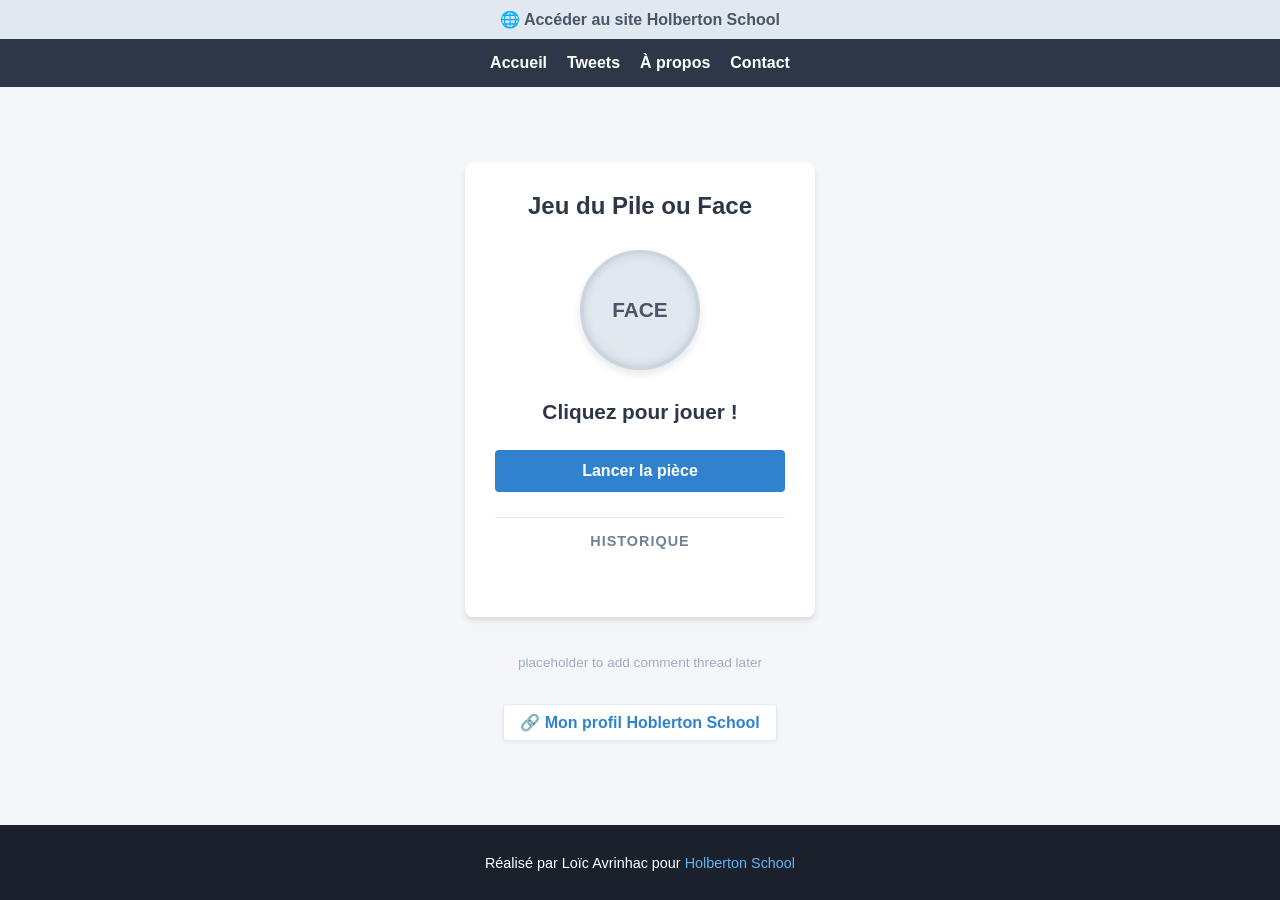
<file: index.html>
<!DOCTYPE html>
<html lang="fr">
<head>
    <meta charset="UTF-8">
    <meta name="viewport" content="width=device-width, initial-scale=1.0">
    <title>Jeu du Pile ou Face</title>
    <style>
        /* --- BASES DE LA PAGE --- */
        body {
            background-color: #f4f6f9;
            color: #333;
            font-family: Arial, sans-serif;
            margin: 0;
            padding: 0;
            display: flex;
            flex-direction: column;
            min-height: 100vh;
        }

        /* --- LIEN TOP OBLIGATOIRE --- */
        .top-link {
            text-align: center;
            padding: 10px;
            background-color: #e2e8f0;
        }
        .top-link a {
            color: #4a5568;
            font-weight: bold;
            text-decoration: none;
        }

        /* --- NAVIGATION --- */
        header {
            background-color: #2d3748;
            padding: 15px;
        }
        header ul {
            list-style: none;
            margin: 0;
            padding: 0;
            display: flex;
            justify-content: center;
            gap: 20px;
        }
        header ul li a {
            color: #fff;
            text-decoration: none;
            font-weight: bold;
        }
        header ul li a:hover {
            color: #cbd5e0;
        }

        /* --- CADRE DU JEU --- */
        main {
            flex: 1;
            display: flex;
            flex-direction: column;
            align-items: center;
            justify-content: center;
            padding: 20px;
        }

        article {
            background-color: #fff;
            padding: 30px;
            border-radius: 8px;
            box-shadow: 0 4px 6px rgba(0,0,0,0.1);
            text-align: center;
            max-width: 350px;
            width: 100%;
            box-sizing: border-box;
        }

        h2 {
            margin-top: 0;
            color: #2d3748;
        }

        /* --- VISUEL DE LA PIECE --- */
        .coin-container {
            perspective: 1000px;
            margin: 30px auto;
            width: 120px;
            height: 120px;
        }

        .coin {
            width: 100%;
            height: 100%;
            position: relative;
            transform-style: preserve-3d;
            transition: transform 1.2s cubic-bezier(0.2, 0.8, 0.3, 1);
        }

        .coin-face {
            position: absolute;
            width: 100%;
            height: 100%;
            border-radius: 50%;
            backface-visibility: hidden;
            display: flex;
            align-items: center;
            justify-content: center;
            font-weight: bold;
            font-size: 1.3rem;
            border: 4px solid #cbd5e0;
            box-sizing: border-box;
            box-shadow: inset 0 0 10px rgba(0,0,0,0.1), 0 4px 8px rgba(0,0,0,0.1);
        }

        /* Face "FACE" (Argentée) */
        .coin-face.face {
            background-color: #e2e8f0;
            color: #4a5568;
            transform: rotateY(0deg);
        }

        /* Face "PILE" (Dorée) */
        .coin-face.pile {
            background-color: #f6ad55;
            color: #744210;
            border-color: #ed8936;
            transform: rotateY(180deg);
        }

        /* --- TEXTE DU RESULTAT --- */
        .result {
            font-size: 1.3rem;
            font-weight: bold;
            margin: 20px 0;
            min-height: 30px;
            color: #2d3748;
        }

        /* --- BOUTON DE LANCER --- */
        .btn {
            background-color: #3182ce;
            color: #fff;
            border: none;
            padding: 12px 30px;
            font-size: 1rem;
            font-weight: bold;
            border-radius: 4px;
            cursor: pointer;
            width: 100%;
            transition: background-color 0.2s;
            margin-bottom: 25px;
        }
        .btn:hover {
            background-color: #2b6cb0;
        }
        .btn:disabled {
            background-color: #cbd5e0;
            cursor: not-allowed;
        }

        /* --- ZONE HISTORIQUE --- */
        .history-box {
            border-top: 1px solid #e2e8f0;
            padding-top: 15px;
        }
        .history-title {
            font-size: 0.9rem;
            font-weight: bold;
            color: #718096;
            text-transform: uppercase;
            letter-spacing: 1px;
            margin-bottom: 10px;
        }
        .history-list {
            display: flex;
            justify-content: center;
            gap: 8px;
            min-height: 28px;
        }
        .history-badge {
            width: 28px;
            height: 28px;
            border-radius: 50%;
            display: flex;
            align-items: center;
            justify-content: center;
            font-weight: bold;
            font-size: 0.85rem;
            box-shadow: 0 2px 4px rgba(0,0,0,0.1);
            animation: fadeIn 0.3s ease-out;
        }
        .badge-pile {
            background-color: #f6ad55;
            color: #744210;
            border: 1px solid #ed8936;
        }
        .badge-face {
            background-color: #e2e8f0;
            color: #4a5568;
            border: 1px solid #cbd5e0;
        }

        @keyframes fadeIn {
            from { opacity: 0; transform: scale(0.5); }
            to { opacity: 1; transform: scale(1); }
        }

        /* --- BLOC BAS DE PAGE & LIEN SUPPLÉMENTAIRE --- */
        aside {
            margin-top: 25px;
            font-size: 0.85rem;
            color: #a0aec0;
            text-align: center;
        }

        .bottom-link-container {
            margin-top: 20px;
            margin-bottom: 10px;
            text-align: center;
        }

        .bottom-school-link {
            display: inline-block;
            color: #3182ce;
            font-weight: bold;
            text-decoration: none;
            padding: 8px 16px;
            background-color: #fff;
            border: 1px solid #e2e8f0;
            border-radius: 4px;
            box-shadow: 0 2px 4px rgba(0,0,0,0.05);
            transition: all 0.2s;
        }

        .bottom-school-link:hover {
            color: #2b6cb0;
            background-color: #edf2f7;
            border-color: #cbd5e0;
        }

        footer {
            background-color: #1a202c;
            color: #fff;
            text-align: center;
            padding: 15px;
            font-size: 0.9rem;
        }
        footer a {
            color: #63b3ed;
            text-decoration: none;
        }
    </style>
</head>
<body>

    <div class="top-link">
        <a href="https://layrinhac01-creator.github.io/Mon-site-HolbertonSchool/" target="_blank">🌐 Accéder au site Holberton School</a>
    </div>

    <header>
        <nav>
            <ul>
                <li><a href="index.html">Accueil</a></li>
                <li><a href="tweets.html">Tweets</a></li>
                <li><a href="apropos.html">À propos</a></li>
                <li><a href="contact.html">Contact</a></li>
            </ul>
        </nav>
    </header>

    <main>
        <article>
            <h2>Jeu du Pile ou Face</h2>

            <div class="coin-container">
                <div class="coin" id="coin">
                    <div class="coin-face face">FACE</div>
                    <div class="coin-face pile">PILE</div>
                </div>
            </div>

            <div class="result" id="result">Cliquez pour jouer !</div>

            <button class="btn" id="flipBtn" onclick="flipCoin()">Lancer la pièce</button>

            <div class="history-box">
                <div class="history-title">Historique</div>
                <div class="history-list" id="historyList"></div>
            </div>
        </article>

        <aside>
            <p>placeholder to add comment thread later</p>
        </aside>

        <div class="bottom-link-container">
            <a href="https://layrinhac01-creator.github.io/Mon-site-HolbertonSchool/" target="_blank" class="bottom-school-link">
                🔗 Mon profil Hoblerton School
            </a>
        </div>
    </main>

    <footer>
        <p>Réalisé par Loïc Avrinhac pour <a href="https://apply.holbertonschool.com" target="_blank">Holberton School</a></p>
    </footer>

    <script>
        const coin = document.getElementById('coin');
        const result = document.getElementById('result');
        const flipBtn = document.getElementById('flipBtn');
        const historyList = document.getElementById('historyList');
        let currentRotation = 0;

        function flipCoin() {
            if (flipBtn) flipBtn.disabled = true;
            if (result) result.innerText = "La pièce tourne...";

            const isPile = Math.random() < 0.5;
            const baseTours = 1440;
            const angleFinal = isPile ? 180 : 0;
            
            currentRotation += baseTours + (angleFinal - (currentRotation % 360));
            
            if (coin) coin.style.transform = `rotateY(${currentRotation}deg)`;

            setTimeout(() => {
                if (result) {
                    result.innerText = isPile ? "Résultat : PILE !" : "Résultat : FACE !";
                }

                if (historyList) {
                    const badge = document.createElement('div');
                    if (isPile) {
                        badge.className = 'history-badge badge-pile';
                        badge.innerText = 'P';
                    } else {
                        badge.className = 'history-badge badge-face';
                        badge.innerText = 'F';
                    }

                    historyList.insertBefore(badge, historyList.firstChild);

                    if (historyList.children.length > 8) {
                        historyList.removeChild(historyList.lastChild);
                    }
                }

                if (flipBtn) flipBtn.disabled = false;
            }, 1200);
        }
    </script>
</body>
</html>
</file>
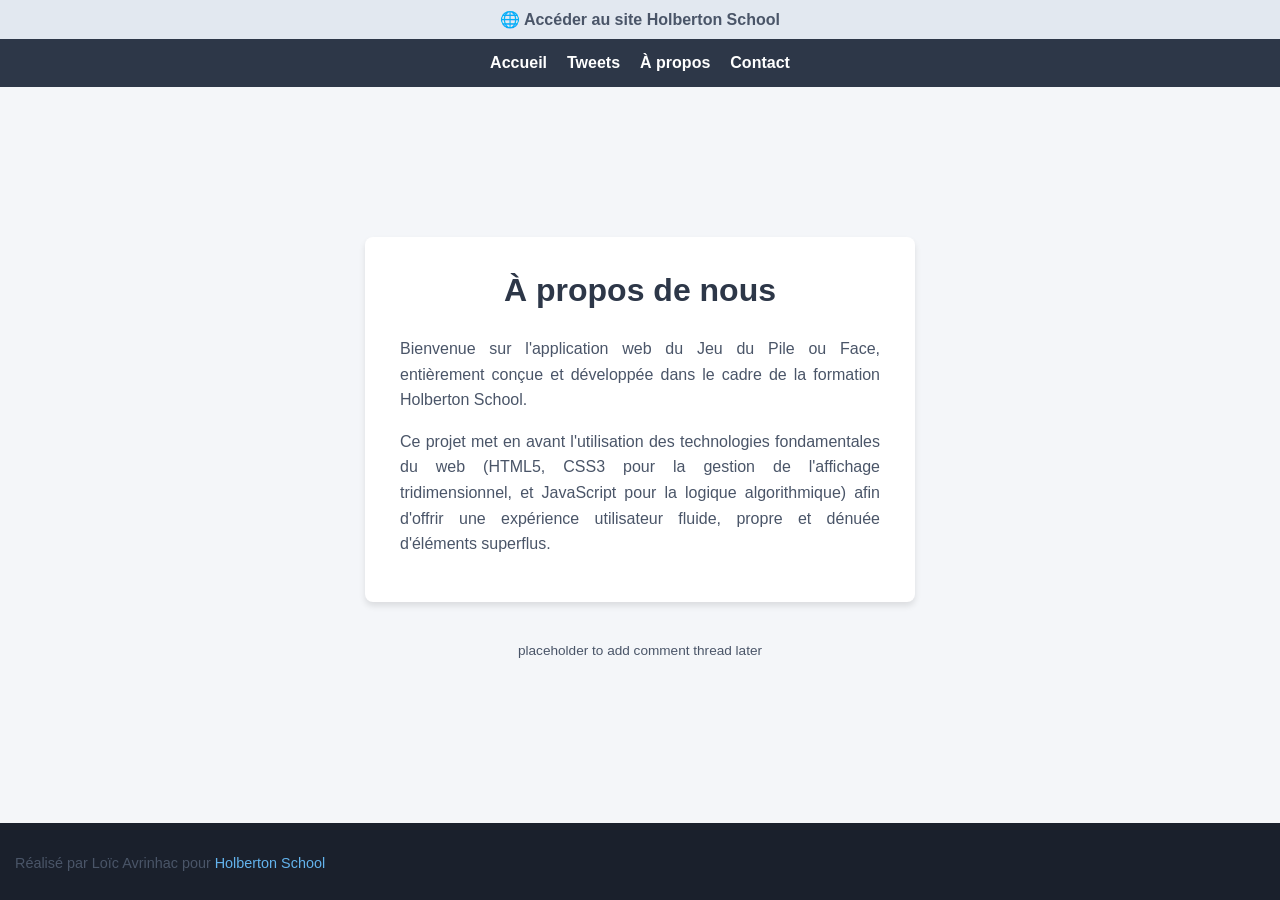
<file: apropos.html>
<!DOCTYPE html>
<html lang="fr">
<head>
    <meta charset="UTF-8">
    <meta name="viewport" content="width=device-width, initial-scale=1.0">
    <title>Jeu du Pile ou Face - À propos</title>
    <style>
        /* --- STYLES GENERAUX DE LA PAGE --- */
        body {
            background-color: #f4f6f9;
            color: #333;
            font-family: Arial, sans-serif;
            margin: 0;
            padding: 0;
            display: flex;
            flex-direction: column;
            min-height: 100vh;
        }

        /* --- LIEN TOP EXTÉRIEUR MANDATAIRE --- */
        .top-link {
            text-align: center;
            padding: 10px;
            background-color: #e2e8f0;
        }
        .top-link a {
            color: #4a5568;
            font-weight: bold;
            text-decoration: none;
        }

        /* --- BARRE DE NAVIGATION (HEADER) --- */
        header {
            background-color: #2d3748;
            padding: 15px;
        }
        header ul {
            list-style: none;
            margin: 0;
            padding: 0;
            display: flex;
            justify-content: center;
            gap: 20px;
        }
        header ul li a {
            color: #fff;
            text-decoration: none;
            font-weight: bold;
        }
        header ul li a:hover {
            color: #cbd5e0;
        }

        /* --- ZONE CENTRALE DE LA PAGE (MAIN) --- */
        main {
            flex: 1;
            display: flex;
            flex-direction: column;
            align-items: center;
            justify-content: center;
            padding: 20px;
        }

        article {
            background-color: #fff;
            padding: 35px;
            border-radius: 8px;
            box-shadow: 0 4px 6px rgba(0,0,0,0.1);
            text-align: center;
            max-width: 550px;
            width: 100%;
            box-sizing: border-box;
        }

        h1 {
            margin-top: 0;
            color: #2d3748;
            font-size: 2rem;
        }

        p {
            color: #4a5568;
            line-height: 1.6;
            margin-bottom: 10px;
            text-align: justify;
        }

        /* --- BLOC COMMENTAIRES (ASIDE) --- */
        aside {
            margin-top: 25px;
            font-size: 0.85rem;
            color: #a0aec0;
        }

        /* --- FOOTER REGLEMENTAIRE --- */
        footer {
            background-color: #1a202c;
            color: #fff;
            text-align: center;
            padding: 15px;
            font-size: 0.9rem;
        }
        footer a {
            color: #63b3ed;
            text-decoration: none;
        }
        footer a:hover {
            text-decoration: underline;
        }
    </style>
</head>
<body>

    <div class="top-link">
        <a href="https://layrinhac01-creator.github.io/Mon-site-HolbertonSchool/" target="_blank">🌐 Accéder au site Holberton School</a>
    </div>
    <header>
        <nav>
            <ul>
                <li><a href="index.html">Accueil</a></li>
                <li><a href="tweets.html">Tweets</a></li>
                <li><a href="apropos.html">À propos</a></li>
                <li><a href="contact.html">Contact</a></li>
            </ul>
        </nav>
    </header>

    <main>
        <article>
            <h1>À propos de nous</h1>
            <p>Bienvenue sur l'application web du Jeu du Pile ou Face, entièrement conçue et développée dans le cadre de la formation Holberton School.</p>
            <p>Ce projet met en avant l'utilisation des technologies fondamentales du web (HTML5, CSS3 pour la gestion de l'affichage tridimensionnel, et JavaScript pour la logique algorithmique) afin d'offrir une expérience utilisateur fluide, propre et dénuée d'éléments superflus.</p>
        </article>

        <aside>
            <p>placeholder to add comment thread later</p>
        </aside>
    </main>

    <footer>
        <p>Réalisé par Loïc Avrinhac pour <a href="https://apply.holbertonschool.com" target="_blank">Holberton School</a></p>
    </footer>

</body>
</html>
</file>
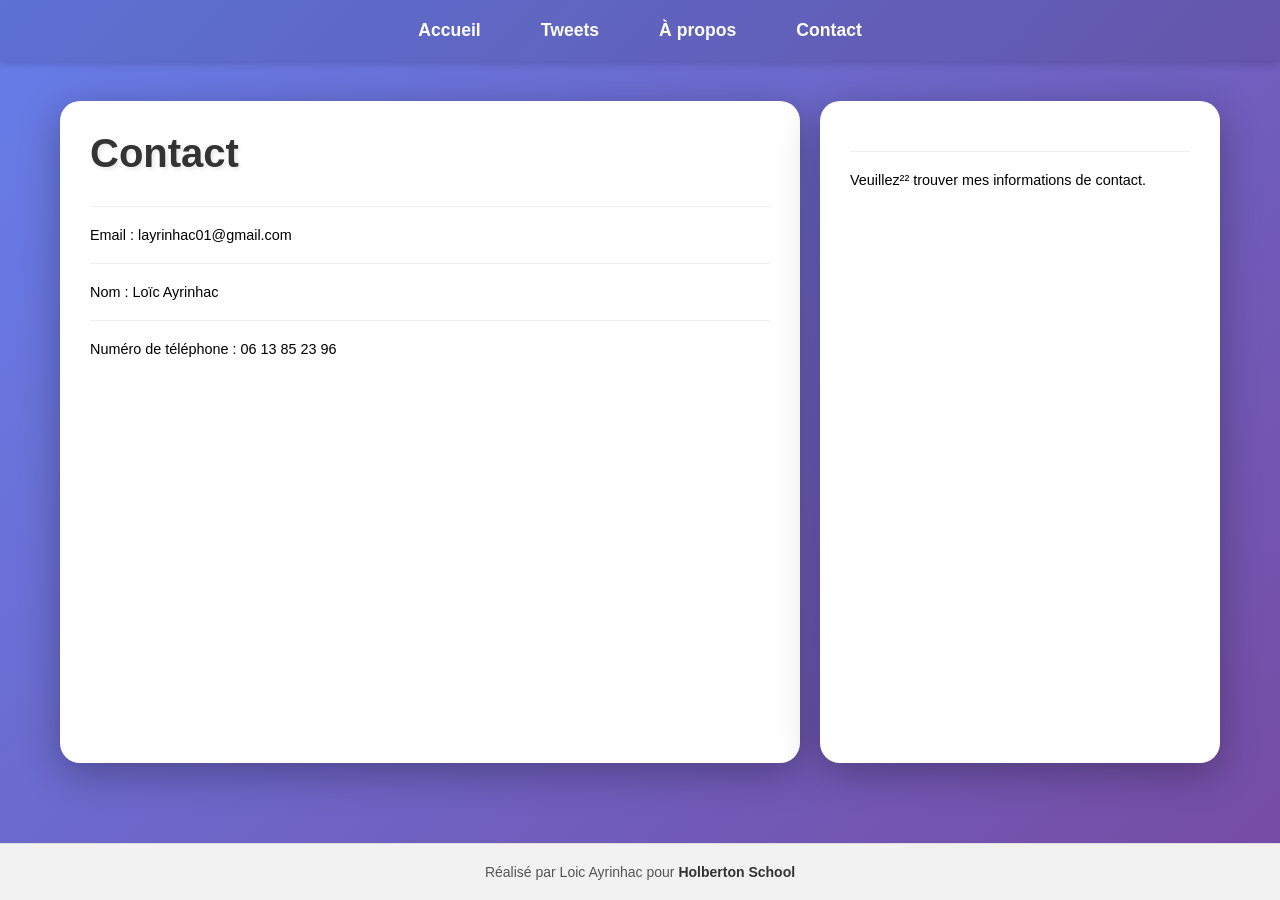
<file: Contact.html>
<!DOCTYPE html>
<html lang="fr">
  <head>
    <meta charset="UTF-8">
    <title>Contact</title>
    <link rel="stylesheet" href="style.css">
  </head>
  <body>

    <header>
      <nav>
        <ul>
          <li><a href="index.html">Accueil</a></li>
          <li><a href="tweets.html">Tweets</a></li>
          <li><a href="apropos.html">À propos</a></li>
          <li><a href="contact.html">Contact</a></li>
        </ul>
      </nav>
    </header>

    <main>
      <article>
        <h1>Contact</h1>
        <p style="color: black;">Email : layrinhac01@gmail.com</p>
        <p style="color: black;">Nom : Loïc Ayrinhac</p>
        <p style="color: black;">Numéro de téléphone : 06 13 85 23 96</p>
      </article>
      <aside>
        <p style="color: black;">Veuillez²² trouver mes informations de contact.</p>
      </aside>
    </main>

    <footer>
      <p>
        Réalisé par Loic Ayrinhac pour
        <a href="https://apply.holbertonschool.com" target="_blank">Holberton School</a>
      </p>
    </footer>

  </body>
</html>
</file>
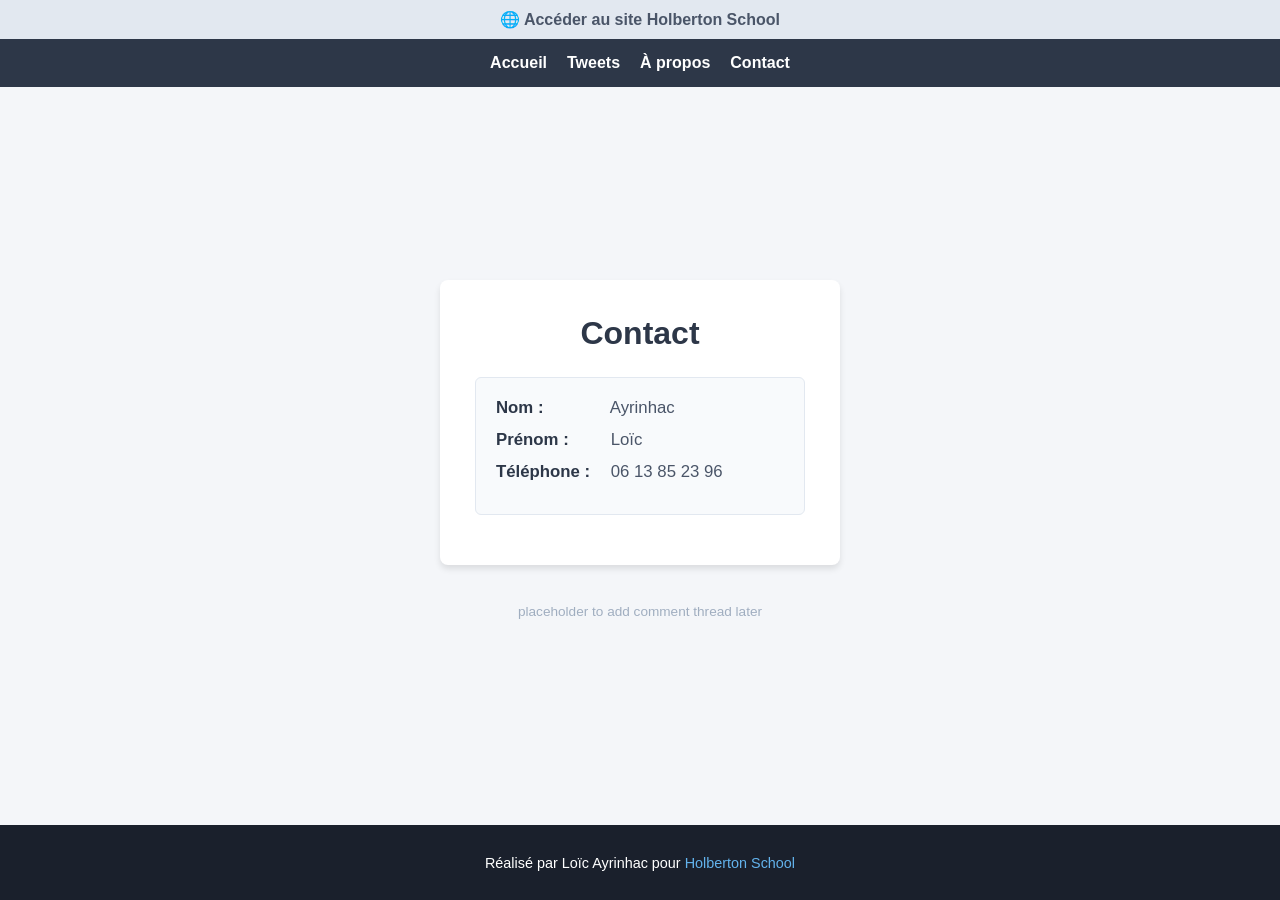
<file: contact.html>
<!DOCTYPE html>
<html lang="fr">
<head>
    <meta charset="UTF-8">
    <meta name="viewport" content="width=device-width, initial-scale=1.0">
    <title>Jeu du Pile ou Face - Contact</title>
    <style>
        /* --- STYLES GENERAUX DE LA PAGE --- */
        body {
            background-color: #f4f6f9;
            color: #333;
            font-family: Arial, sans-serif;
            margin: 0;
            padding: 0;
            display: flex;
            flex-direction: column;
            min-height: 100vh;
        }

        /* --- LIEN TOP EXTÉRIEUR MANDATAIRE --- */
        .top-link {
            text-align: center;
            padding: 10px;
            background-color: #e2e8f0;
        }
        .top-link a {
            color: #4a5568;
            font-weight: bold;
            text-decoration: none;
        }

        /* --- BARRE DE NAVIGATION (HEADER) --- */
        header {
            background-color: #2d3748;
            padding: 15px;
        }
        header ul {
            list-style: none;
            margin: 0;
            padding: 0;
            display: flex;
            justify-content: center;
            gap: 20px;
        }
        header ul li a {
            color: #fff;
            text-decoration: none;
            font-weight: bold;
        }
        header ul li a:hover {
            color: #cbd5e0;
        }

        /* --- ZONE CENTRALE DE LA PAGE (MAIN) --- */
        main {
            flex: 1;
            display: flex;
            flex-direction: column;
            align-items: center;
            justify-content: center;
            padding: 20px;
        }

        article {
            background-color: #fff;
            padding: 35px;
            border-radius: 8px;
            box-shadow: 0 4px 6px rgba(0,0,0,0.1);
            text-align: center;
            max-width: 400px;
            width: 100%;
            box-sizing: border-box;
        }

        h1 {
            margin-top: 0;
            color: #2d3748;
            font-size: 2rem;
            margin-bottom: 25px;
        }

        /* --- ZONE DES INFORMATIONS PERSONNELLES --- */
        .info-card {
            background-color: #f8fafc;
            border: 1px solid #e2e8f0;
            border-radius: 6px;
            padding: 20px;
            text-align: left;
            margin-bottom: 15px;
        }

        .info-line {
            margin-bottom: 12px;
            font-size: 1.05rem;
            color: #4a5568;
        }

        .info-line strong {
            color: #2d3748;
            display: inline-block;
            width: 110px; /* On passe de 90px à 110px pour donner de la place */
        }
        /* --- BLOC COMMENTAIRES (ASIDE) --- */
        aside {
            margin-top: 25px;
            font-size: 0.85rem;
            color: #a0aec0;
        }

        /* --- FOOTER REGLEMENTAIRE --- */
        footer {
            background-color: #1a202c;
            color: #fff;
            text-align: center;
            padding: 15px;
            font-size: 0.9rem;
        }
        footer a {
            color: #63b3ed;
            text-decoration: none;
        }
        footer a:hover {
            text-decoration: underline;
        }
    </style>
</head>
<body>

    <div class="top-link">
        <a href="https://layrinhac01-creator.github.io/Mon-site-HolbertonSchool/" target="_blank">🌐 Accéder au site Holberton School</a>
    </div>

    <header>
        <nav>
            <ul>
                <li><a href="index.html">Accueil</a></li>
                <li><a href="tweets.html">Tweets</a></li>
                <li><a href="apropos.html">À propos</a></li>
                <li><a href="contact.html">Contact</a></li>
            </ul>
        </nav>
    </header>

    <main>
        <article>
            <h1>Contact</h1>
            
            <div class="info-card">
                <div class="info-line"><strong>Nom :</strong> Ayrinhac</div>
                <div class="info-line"><strong>Prénom :</strong> Loïc</div>
                <div class="info-line"><strong>Téléphone :</strong> 06 13 85 23 96</div>
            </div>
        </article>

        <aside>
            <p>placeholder to add comment thread later</p>
        </aside>
    </main>

    <footer>
        <p>Réalisé par Loïc Ayrinhac pour <a href="https://apply.holbertonschool.com" target="_blank">Holberton School</a></p>
    </footer>

</body>
</html>
</file>
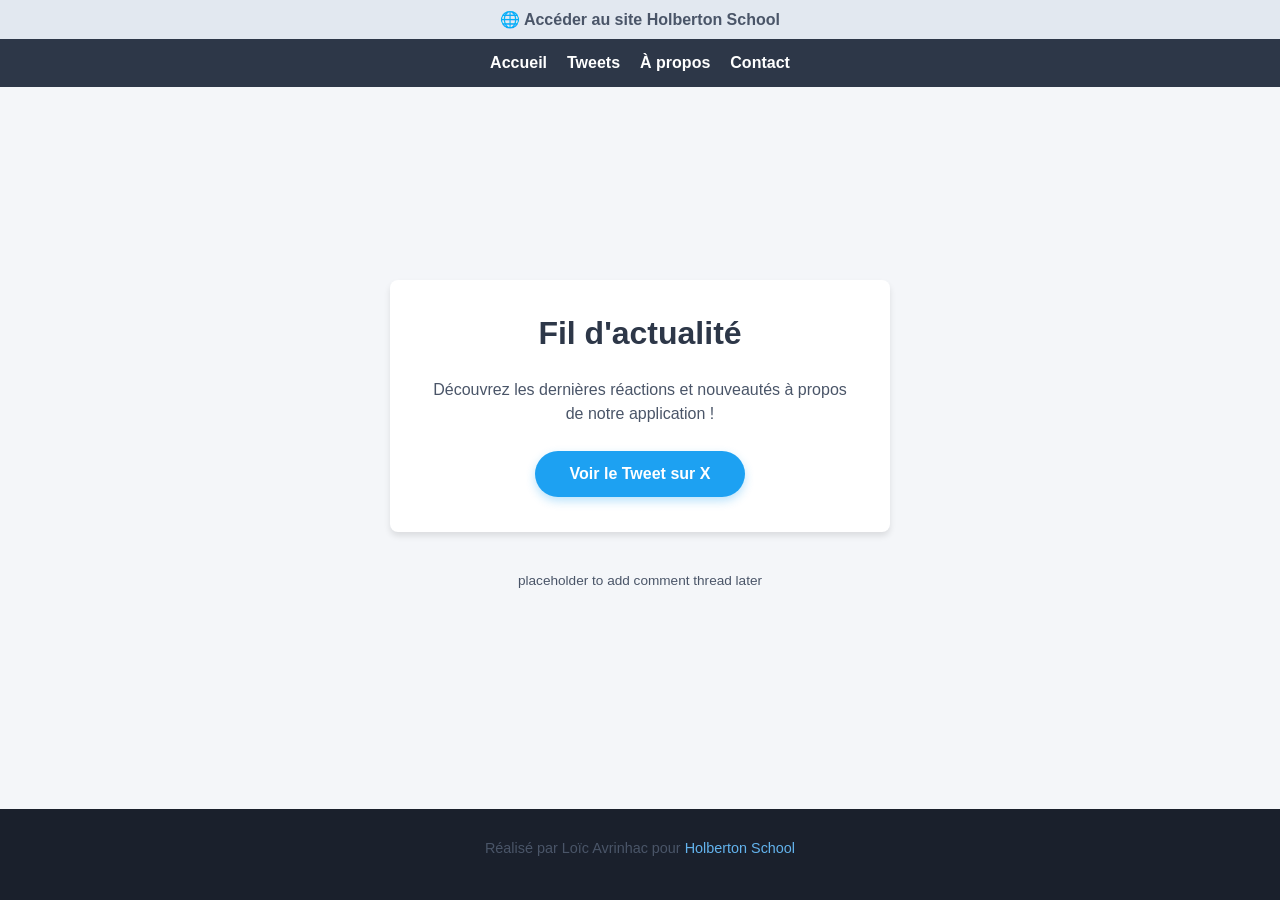
<file: tweets.html>
<!DOCTYPE html>
<html lang="fr">
<head>
    <meta charset="UTF-8">
    <meta name="viewport" content="width=device-width, initial-scale=1.0">
    <title>Jeu du Pile ou Face - Tweets</title>
    <style>
        /* --- STYLES GENERAUX DE LA PAGE --- */
        body {
            background-color: #f4f6f9;
            color: #333;
            font-family: Arial, sans-serif;
            margin: 0;
            padding: 0;
            display: flex;
            flex-direction: column;
            min-height: 100vh;
        }

        /* --- LIEN TOP EXTÉRIEUR MANDATAIRE --- */
        .top-link {
            text-align: center;
            padding: 10px;
            background-color: #e2e8f0;
        }
        .top-link a {
            color: #4a5568;
            font-weight: bold;
            text-decoration: none;
        }

        /* --- BARRE DE NAVIGATION (HEADER) --- */
        header {
            background-color: #2d3748;
            padding: 15px;
        }
        header ul {
            list-style: none;
            margin: 0;
            padding: 0;
            display: flex;
            justify-content: center;
            gap: 20px;
        }
        header ul li a {
            color: #fff;
            text-decoration: none;
            font-weight: bold;
        }
        header ul li a:hover {
            color: #cbd5e0;
        }

        /* --- ZONE CENTRALE DE LA PAGE (MAIN) --- */
        main {
            flex: 1;
            display: flex;
            flex-direction: column;
            align-items: center;
            justify-content: center;
            padding: 20px;
        }

        article {
            background-color: #fff;
            padding: 35px;
            border-radius: 8px;
            box-shadow: 0 4px 6px rgba(0,0,0,0.1);
            text-align: center;
            max-width: 500px;
            width: 100%;
            box-sizing: border-box;
        }

        h1 {
            margin-top: 0;
            color: #2d3748;
            font-size: 2rem;
        }

        p {
            color: #4a5568;
            line-height: 1.5;
            margin-bottom: 25px;
        }

        /* --- BOUTON DU TWEET STYLE X --- */
        .tweet-button {
            display: inline-block;
            background-color: #1da1f2;
            color: #fff;
            text-decoration: none;
            font-weight: bold;
            padding: 14px 35px;
            border-radius: 25px;
            transition: background-color 0.2s;
            box-shadow: 0 4px 10px rgba(29, 161, 242, 0.3);
        }
        .tweet-button:hover {
            background-color: #1a91da;
        }

        /* --- BLOC COMMENTAIRES (ASIDE) --- */
        aside {
            margin-top: 25px;
            font-size: 0.85rem;
            color: #a0aec0;
        }

        /* --- FOOTER REGLEMENTAIRE --- */
        footer {
            background-color: #1a202c;
            color: #fff;
            text-align: center;
            padding: 15px;
            font-size: 0.9rem;
        }
        footer a {
            color: #63b3ed;
            text-decoration: none;
        }
        footer a:hover {
            text-decoration: underline;
        }
    </style>
</head>
<body>

    <div class="top-link">
        <a href="https://layrinhac01-creator.github.io/Mon-site-HolbertonSchool/" target="_blank">🌐 Accéder au site Holberton School</a>
    </div>

    <header>
        <nav>
            <ul>
                <li><a href="index.html">Accueil</a></li>
                <li><a href="tweets.html">Tweets</a></li>
                <li><a href="apropos.html">À propos</a></li>
                <li><a href="contact.html">Contact</a></li>
            </ul>
        </nav>
    </header>

    <main>
        <article>
            <h1>Fil d'actualité</h1>
            <p>Découvrez les dernières réactions et nouveautés à propos de notre application !</p>
            
            <a href="https://x.com/WankulTCG/status/2050592644456181872?s=20" target="_blank" class="tweet-button">
                Voir le Tweet sur X
            </a>
        </article>

        <aside>
            <p>placeholder to add comment thread later</p>
        </aside>
    </main>

    <footer>
        <p>Réalisé par Loïc Avrinhac pour <a href="https://apply.holbertonschool.com" target="_blank">Holberton School</a></p>
    </footer>

</body>
</html>
</file>
<file: style.css>
* {
    margin: 0;
    padding: 0;
    box-sizing: border-box;
}

body {
    font-family: 'Arial', sans-serif;
    background: linear-gradient(135deg, #667eea 0%, #764ba2 100%);
    min-height: 100vh;
    display: flex;
    flex-direction: column;
    padding: 0;
}

/* HEADER */
header {
    background: rgba(0, 0, 0, 0.1);
    padding: 20px 0;
    box-shadow: 0 2px 10px rgba(0, 0, 0, 0.2);
}

header nav ul {
    list-style: none;
    display: flex;
    justify-content: center;
    gap: 30px;
    flex-wrap: wrap;
    padding: 0 20px;
}

header nav ul li a {
    color: white;
    text-decoration: none;
    font-weight: bold;
    font-size: 1.1em;
    transition: all 0.3s ease;
    padding: 10px 15px;
    border-radius: 5px;
}

header nav ul li a:hover {
    background: rgba(255, 255, 255, 0.2);
    transform: translateY(-2px);
}

/* MAIN */
main {
    flex: 1;
    display: flex;
    max-width: 1200px;
    width: 100%;
    margin: 40px auto;
    gap: 20px;
    padding: 0 20px;
}

main article {
    flex: 2;
}

main aside {
    flex: 1;
}

/* ARTICLE & ASIDE */
article, aside {
    background: white;
    border-radius: 20px;
    padding: 30px;
    box-shadow: 0 10px 40px rgba(0, 0, 0, 0.3);
}

article p, aside p {
    color: #999;
    font-size: 0.9em;
    margin-top: 20px;
    padding-top: 20px;
    border-top: 1px solid #eee;
}

/* CONTAINER */
.container, .tweets-container {
    text-align: center;
}

h1 {
    color: #333;
    margin-bottom: 30px;
    font-size: 2.5em;
    text-shadow: 2px 2px 4px rgba(0, 0, 0, 0.1);
}

/* COIN CONTAINER */
.coin-container {
    perspective: 1000px;
    margin: 40px 0;
    display: flex;
    justify-content: center;
}

.coin {
    width: 200px;
    height: 200px;
    position: relative;
    transition: transform 1s cubic-bezier(0.68, -0.55, 0.265, 1.55);
    transform-style: preserve-3d;
}

.coin-face {
    width: 100%;
    height: 100%;
    position: absolute;
    border-radius: 50%;
    display: flex;
    align-items: center;
    justify-content: center;
    font-weight: bold;
    font-size: 24px;
    backface-visibility: hidden;
    box-shadow: 0 5px 20px rgba(0, 0, 0, 0.2);
    border: 3px solid #333;
}

.coin-face.pile {
    background: linear-gradient(135deg, #667eea 0%, #764ba2 100%);
    color: white;
    transform: rotateY(0deg);
}

.coin-face.face {
    background: linear-gradient(135deg, #f093fb 0%, #f5576c 100%);
    color: white;
    transform: rotateY(180deg);
}

/* RESULT */
.result {
    font-size: 2em;
    font-weight: bold;
    color: #667eea;
    margin: 30px 0;
    opacity: 0.5;
    transition: all 0.3s ease;
}

.result.show-result {
    opacity: 1;
    transform: scale(1.1);
}

/* BUTTON */
.btn {
    background: linear-gradient(135deg, #667eea 0%, #764ba2 100%);
    color: white;
    border: none;
    padding: 15px 40px;
    font-size: 1.1em;
    border-radius: 50px;
    cursor: pointer;
    font-weight: bold;
    transition: all 0.3s ease;
    box-shadow: 0 5px 15px rgba(102, 126, 234, 0.4);
    margin-top: 20px;
}

.btn:hover:not(:disabled) {
    transform: translateY(-3px);
    box-shadow: 0 8px 20px rgba(102, 126, 234, 0.6);
}

.btn:active:not(:disabled) {
    transform: translateY(-1px);
}

.btn:disabled {
    opacity: 0.6;
    cursor: not-allowed;
}

/* HISTORY */
.history {
    margin-top: 30px;
    padding: 20px;
    background: #f5f5f5;
    border-radius: 10px;
    display: flex;
    flex-wrap: wrap;
    gap: 10px;
    justify-content: center;
    min-height: 50px;
}

.history span {
    font-size: 1.5em;
    animation: popIn 0.3s ease;
}

/* ANIMATIONS */
@keyframes popIn {
    0% {
        transform: scale(0);
        opacity: 0;
    }
    50% {
        transform: scale(1.2);
    }
    100% {
        transform: scale(1);
        opacity: 1;
    }
}

/* TWEETS */
.tweet-embed {
    margin: 30px 0;
    padding: 20px;
    background: #f0f0f0;
    border-radius: 10px;
    border-left: 4px solid #667eea;
}

.tweet-link {
    display: inline-block;
    background: linear-gradient(135deg, #667eea 0%, #764ba2 100%);
    color: white;
    text-decoration: none;
    padding: 12px 25px;
    border-radius: 8px;
    font-weight: bold;
    transition: all 0.3s ease;
    box-shadow: 0 4px 15px rgba(102, 126, 234, 0.3);
}

.tweet-link:hover {
    transform: translateY(-2px);
    box-shadow: 0 6px 20px rgba(102, 126, 234, 0.5);
}

/* FOOTER */
footer {
    background: rgba(0, 0, 0, 0.1);
    margin-top: 40px;
    padding: 30px 20px;
    display: flex;
    gap: 20px;
    justify-content: center;
    flex-wrap: wrap;
}

footer article, footer aside {
    flex: 1;
    min-width: 250px;
    max-width: 400px;
}

/* RESPONSIVE */
@media (max-width: 1024px) {
    main {
        flex-direction: column;
    }

    main article, main aside {
        flex: 1;
    }
}

@media (max-width: 768px) {
    header nav ul {
        gap: 15px;
    }

    h1 {
        font-size: 1.8em;
    }

    .coin {
        width: 150px;
        height: 150px;
    }

    .coin-face {
        font-size: 18px;
    }

    .result {
        font-size: 1.5em;
    }

    .btn {
        padding: 12px 30px;
        font-size: 1em;
    }

    footer {
        flex-direction: column;
    }

    footer article, footer aside {
        max-width: 100%;
    }
}
footer {
  background-color: #f2f2f2;  /* fond gris clair */
  color: #555;                /* texte gris */
  text-align: center;        /* centré */
  padding: 20px 10px;        /* espace intérieur */
  font-size: 14px;
  margin-top: 40px;          /* espace au-dessus */
  border-top: 1px solid #ddd; /* petite séparation */
}

footer a {
  color: #333;
  text-decoration: none;     /* enlève le soulignement */
  font-weight: bold;
}

footer a:hover {
  text-decoration: underline; /* effet au survol */
}
</file>
